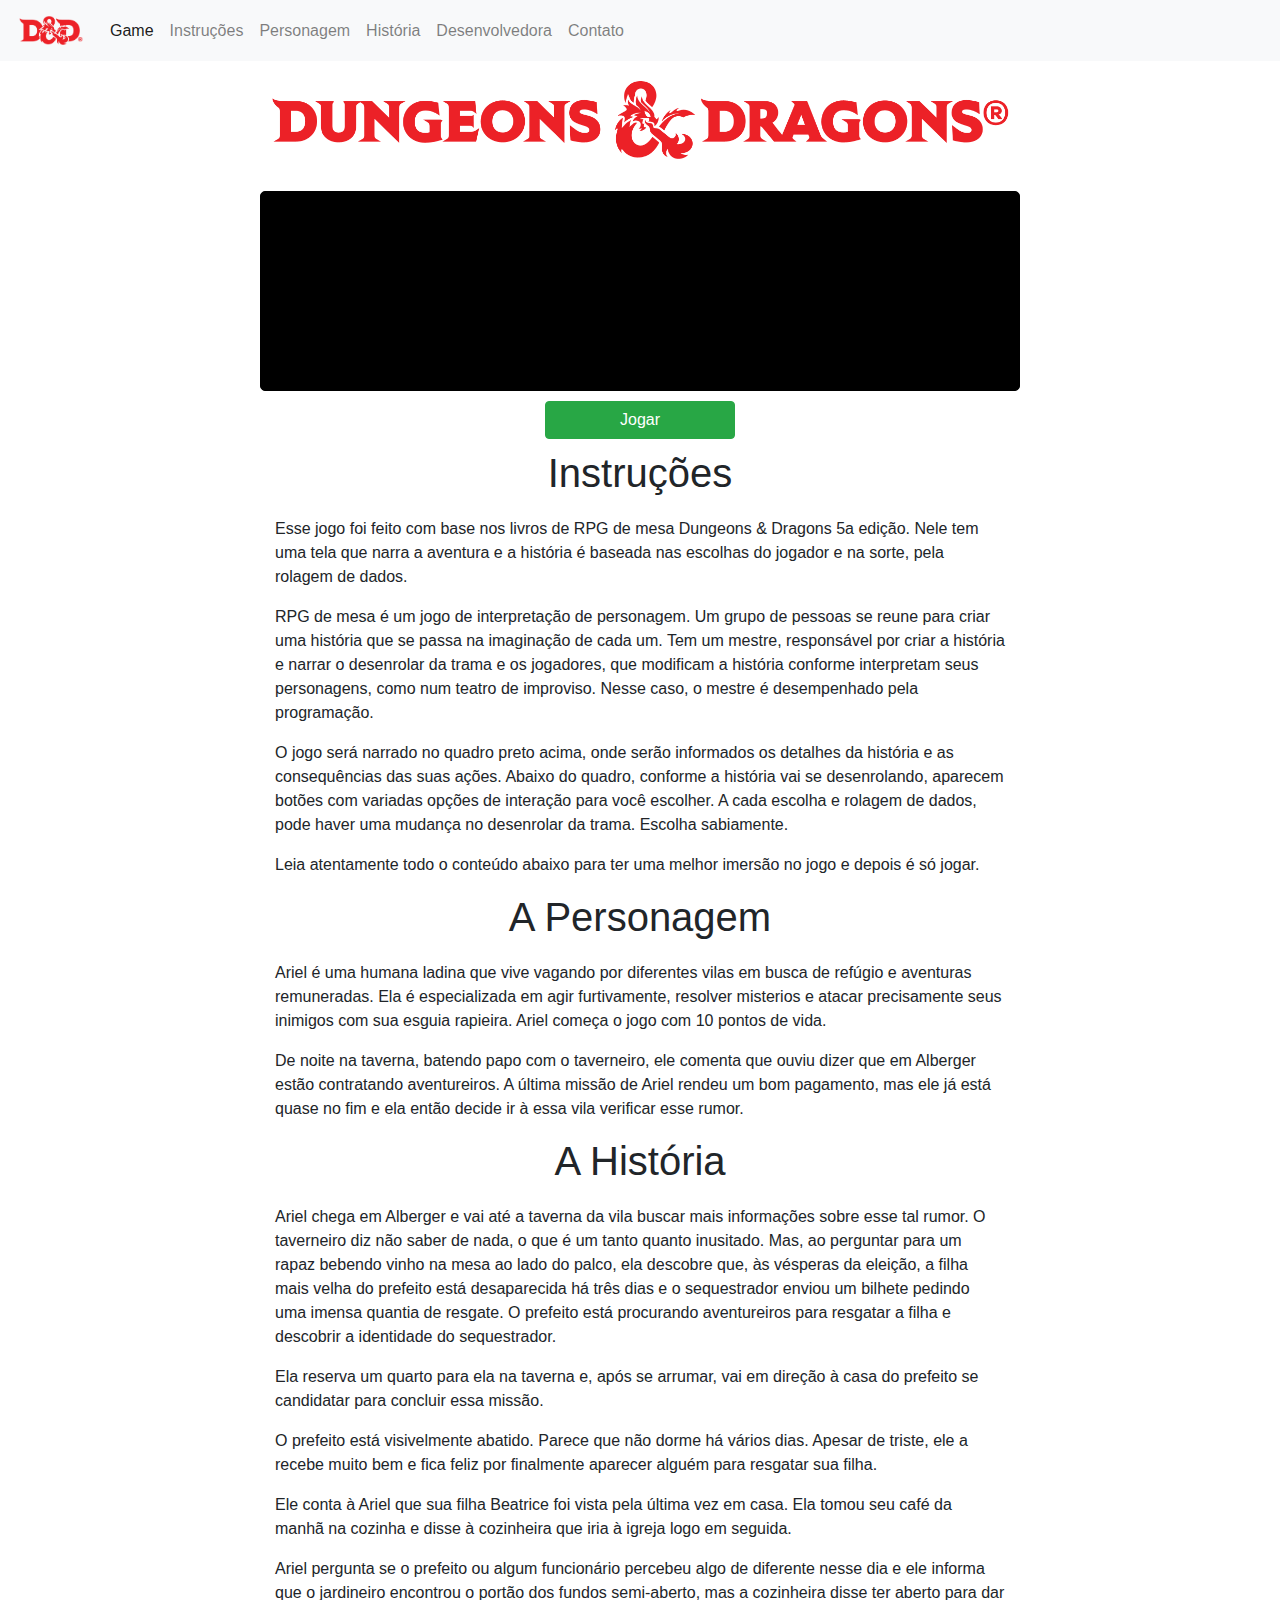
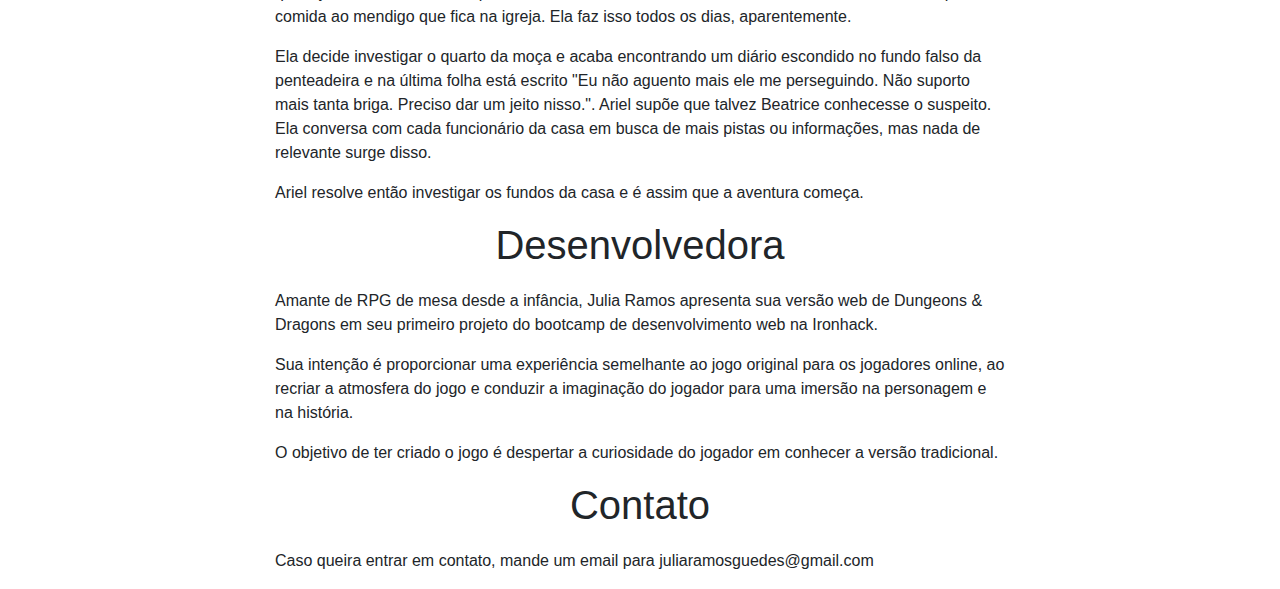
<file: index.html>
<!doctype html>
<html lang="en">
  <head>
    <!-- Required meta tags -->
    <meta charset="utf-8">
    <meta name="viewport" content="width=device-width, initial-scale=1, shrink-to-fit=no">

    <!-- Bootstrap CSS -->
    <link rel="stylesheet" href="https://maxcdn.bootstrapcdn.com/bootstrap/4.0.0/css/bootstrap.min.css" integrity="sha384-Gn5384xqQ1aoWXA+058RXPxPg6fy4IWvTNh0E263XmFcJlSAwiGgFAW/dAiS6JXm" crossorigin="anonymous">

    <!-- Local CSS -->
    <link rel="stylesheet" href="./css/style.css">

    <title>Dungeons & Dragons</title>
    <link rel="icon" type ="image/png" href="./images/icon.png">
  </head>
  <body>
    <nav class="navbar fixed-top navbar-expand-lg navbar-light bg-light">
      <a class="navbar-brand"><img src="./images/logo_sm.png" alt="d&d"></a>
      <button class="navbar-toggler" type="button" data-toggle="collapse" data-target="#navbarNavAltMarkup" aria-controls="navbarNavAltMarkup" aria-expanded="false" aria-label="Toggle navigation">
      <span class="navbar-toggler-icon"></span>
      </button>
      <div class="collapse navbar-collapse" id="navbarNavAltMarkup">
        <div class="navbar-nav">
          <a class="nav-item nav-link active" href="#game">Game <span class="sr-only">(current)</span></a>
          <a class="nav-item nav-link" href="#instrucoes">Instruções</a>
          <a class="nav-item nav-link" href="#personagem">Personagem</a>
          <a class="nav-item nav-link" href="#historia">História</a>
          <a class="nav-item nav-link" href="#desenvolvedora">Desenvolvedora</a>
          <a class="nav-item nav-link" href="#contato">Contato</a>
        </div>
      </div>
    </nav>
    <section id="game" class="text-center container">
      <div class="row d-flex justify-content-center">
        <div class="col-12">
          <img src="./images/logo_lg.png" alt="d&d" id="img-lg">
          <img src="./images/logo_md.png" alt="d&d" id="img-md">
        </div>
      </div>
      <div class="row d-flex justify-content-center">
        <div class="col-10 col-lg-8" id="board">
          <p id="history"></p>
        </div>
      </div>
      <div class="row d-flex justify-content-center">
        <button type="button" class="btn btn-success col-10 col-md-2" id="btn-start" onclick="start()">Jogar</button>
        <button type="button" class="btn btn-outline-success col-10 col-md-2" id="btn-print-all" onclick="printAll()">Avançar</button>
      </div>
      <div class="row d-flex justify-content-center">
        <h1 class="col-10" id="what">O que você quer fazer?</h1>
        <div class="container">
          <div id="options" class="row d-flex justify-content-center">
          </div>
        </div>
      </div>
    </section>
    <section id="instrucoes" class="container article">
      <div class="row d-flex justify-content-center">
        <div class="col-10 col-lg-8 ">
          <h1 class="text-center">Instruções</h1>
          <p>Esse jogo foi feito com base nos livros de RPG de mesa Dungeons & Dragons 5a edição. Nele tem uma tela que narra a aventura e a história é baseada nas escolhas do jogador e na sorte, pela rolagem de dados.</p>

          <p>RPG de mesa é um jogo de interpretação de personagem. Um grupo de pessoas se reune para criar uma história que se passa na imaginação de cada um. Tem um mestre, responsável por criar a história e narrar o desenrolar da trama e os jogadores, que modificam a história conforme interpretam seus personagens, como num teatro de improviso. Nesse caso, o mestre é desempenhado pela programação.</p>

          <p>O jogo será narrado no quadro preto acima, onde serão informados os detalhes da história e as consequências das suas ações. Abaixo do quadro, conforme a história vai se desenrolando, aparecem botões com variadas opções de interação para você escolher. A cada escolha e rolagem de dados, pode haver uma mudança no desenrolar da trama. Escolha sabiamente.</p>

          <p>Leia atentamente todo o conteúdo abaixo para ter uma melhor imersão no jogo e depois é só jogar.</p>
        </div>
      </div>
    </section>
    <section id="personagem" class="container article">
      <div class="row d-flex justify-content-center">
        <div class="col-10 col-lg-8">
          <h1 class="text-center">A Personagem</h1>
          <p>Ariel é uma humana ladina que vive vagando por diferentes vilas em busca de refúgio e aventuras remuneradas. Ela é especializada em agir furtivamente, resolver misterios e atacar precisamente seus inimigos com sua esguia rapieira. Ariel começa o jogo com 10 pontos de vida.</p>

          <p>De noite na taverna, batendo papo com o taverneiro, ele comenta que ouviu dizer que em Alberger estão contratando aventureiros. A última missão de Ariel rendeu um bom pagamento, mas ele já está quase no fim e ela então decide ir à essa vila verificar esse rumor.</p>
        </div>
      </div>
    </section>
    <section id="historia" class="container article">
      <div class="row d-flex justify-content-center">
        <div class="col-10 col-lg-8">
          <h1 class="text-center">A História</h1>
          <p>Ariel chega em Alberger e vai até a taverna da vila buscar mais informações sobre esse tal rumor. O taverneiro diz não saber de nada, o que é um tanto quanto inusitado. Mas, ao perguntar para um rapaz bebendo vinho na mesa ao lado do palco, ela descobre que, às vésperas da eleição, a filha mais velha do prefeito está desaparecida há três dias e o sequestrador enviou um bilhete pedindo uma imensa quantia de resgate. O prefeito está procurando aventureiros para resgatar a filha e descobrir a identidade do sequestrador.</p>
          <p>Ela reserva um quarto para ela na taverna e, após se arrumar, vai em direção à casa do prefeito se candidatar para concluir essa missão.</p>
          <p>O prefeito está visivelmente abatido. Parece que não dorme há vários dias. Apesar de triste, ele a recebe muito bem e fica feliz por finalmente aparecer alguém para resgatar sua filha.</p>
          <p>Ele conta à Ariel que sua filha Beatrice foi vista pela última vez em casa. Ela tomou seu café da manhã na cozinha e disse à cozinheira que iria à igreja logo em seguida.</p>
          <p>Ariel pergunta se o prefeito ou algum funcionário percebeu algo de diferente nesse dia e ele informa que o jardineiro encontrou o portão dos fundos semi-aberto, mas a cozinheira disse ter aberto para dar comida ao mendigo que fica na igreja. Ela faz isso todos os dias, aparentemente.</p>
          <p>Ela decide investigar o quarto da moça e acaba encontrando um diário escondido no fundo falso da penteadeira e na última folha está escrito "Eu não aguento mais ele me perseguindo. Não suporto mais tanta briga. Preciso dar um jeito nisso.". Ariel supõe que talvez Beatrice conhecesse o suspeito. Ela conversa com cada funcionário da casa em busca de mais pistas ou informações, mas nada de relevante surge disso.</p>
          <p>Ariel resolve então investigar os fundos da casa e é assim que a aventura começa.</p>
        </div>
      </div>
    </section>
    <section id="desenvolvedora" class="container article">
      <div class="row d-flex justify-content-center">
        <div class="col-10 col-lg-8">
          <h1 class="text-center">Desenvolvedora</h1>
          <p>Amante de RPG de mesa desde a infância, Julia Ramos apresenta sua versão web de Dungeons & Dragons em seu primeiro projeto do bootcamp de desenvolvimento web na Ironhack.</p>

          <p>Sua intenção é proporcionar uma experiência semelhante ao jogo original para os jogadores online, ao recriar a atmosfera do jogo e conduzir a imaginação do jogador para uma imersão na personagem e na história.</p>
          
          <p>O objetivo de ter criado o jogo é despertar a curiosidade do jogador em conhecer a versão tradicional.</p>
        </div>
      </div>
    </section>
    <section id="contato" class="container article">
      <div class="row d-flex justify-content-center">
        <div class="col-10 col-lg-8">
          <h1 class="text-center">Contato</h1>
          <p>Caso queira entrar em contato, mande um email para juliaramosguedes@gmail.com</p>
        </div>
      </div>
    </section>
    <!-- Local JavaScript -->
    <script src="./src/script.js"></script>
    <script src="./src/plot.js"></script>
    <!-- Bootstrap JS -->
    <script src="https://code.jquery.com/jquery-3.2.1.slim.min.js" integrity="sha384-KJ3o2DKtIkvYIK3UENzmM7KCkRr/rE9/Qpg6aAZGJwFDMVNA/GpGFF93hXpG5KkN" crossorigin="anonymous"></script>
    <script src="https://cdnjs.cloudflare.com/ajax/libs/popper.js/1.12.9/umd/popper.min.js" integrity="sha384-ApNbgh9B+Y1QKtv3Rn7W3mgPxhU9K/ScQsAP7hUibX39j7fakFPskvXusvfa0b4Q" crossorigin="anonymous"></script>
    <script src="https://maxcdn.bootstrapcdn.com/bootstrap/4.0.0/js/bootstrap.min.js" integrity="sha384-JZR6Spejh4U02d8jOt6vLEHfe/JQGiRRSQQxSfFWpi1MquVdAyjUar5+76PVCmYl" crossorigin="anonymous"></script>
  </body>
</html>
</file>
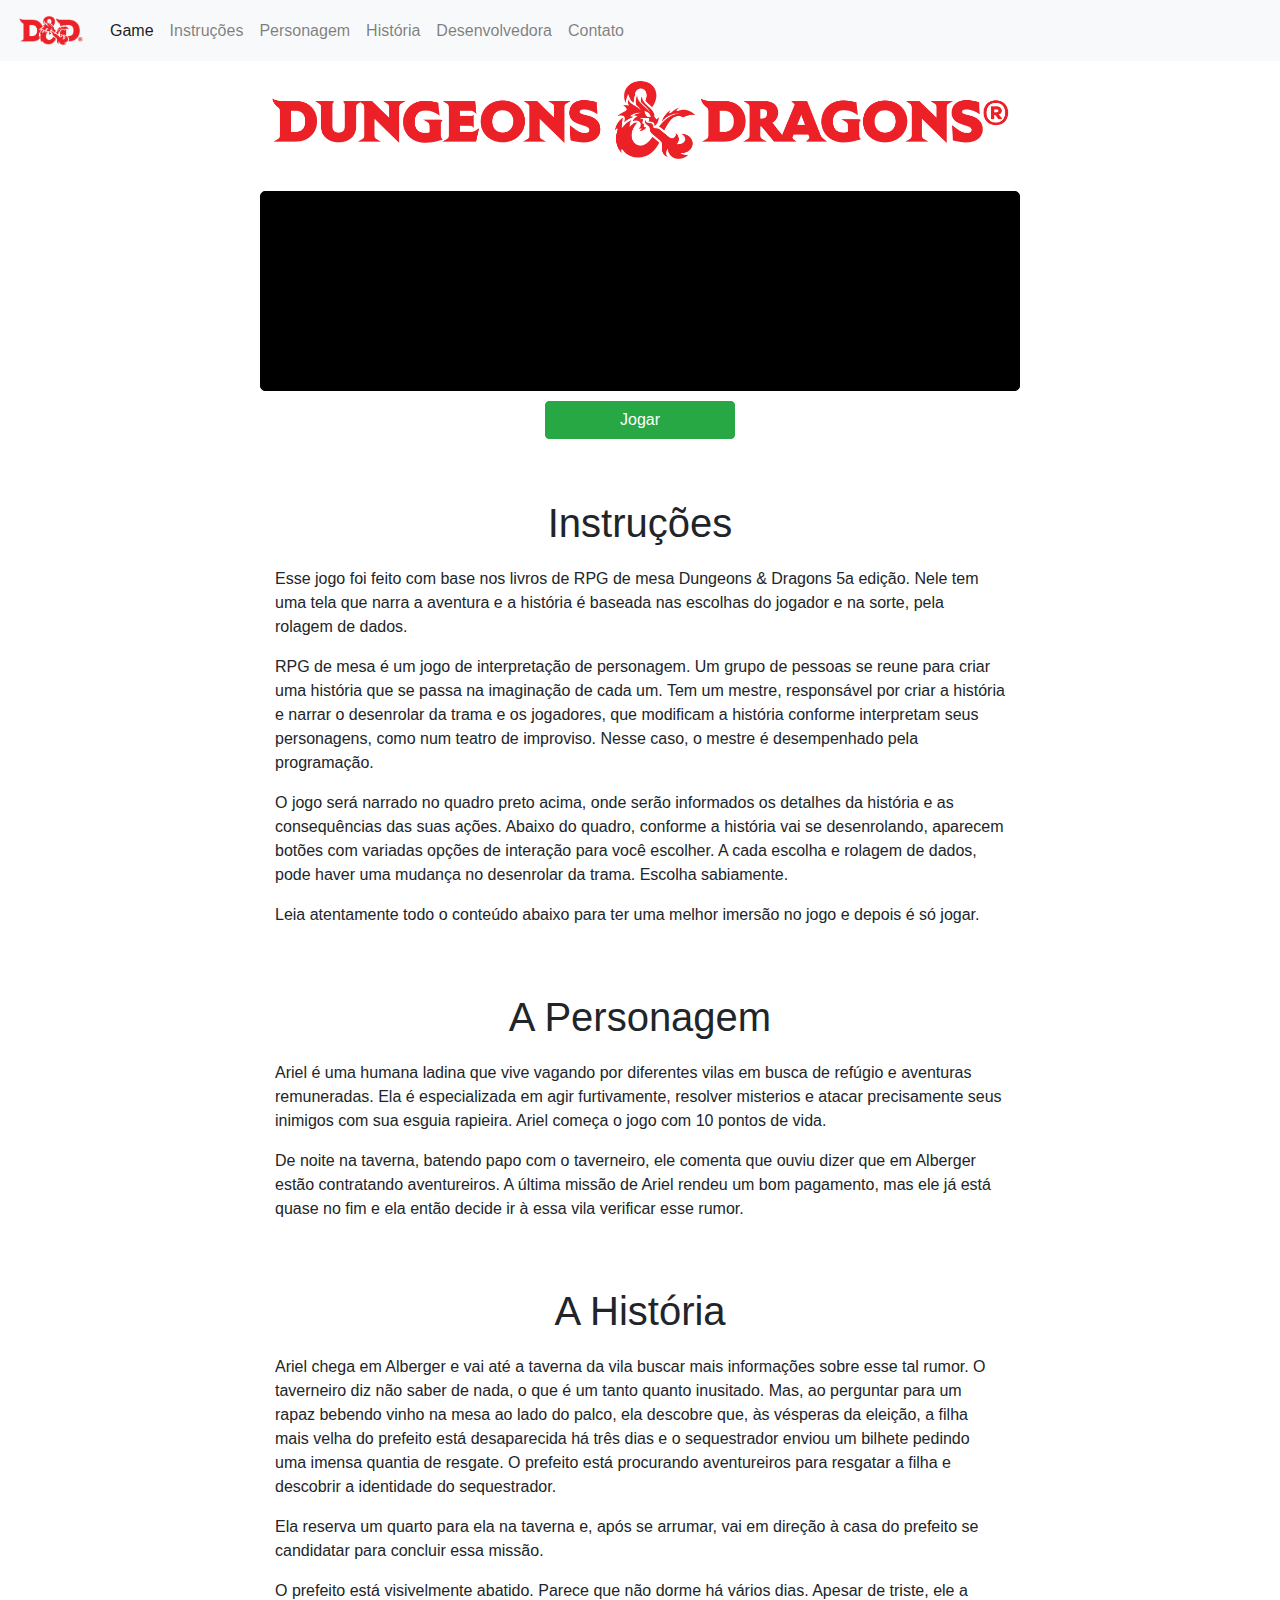
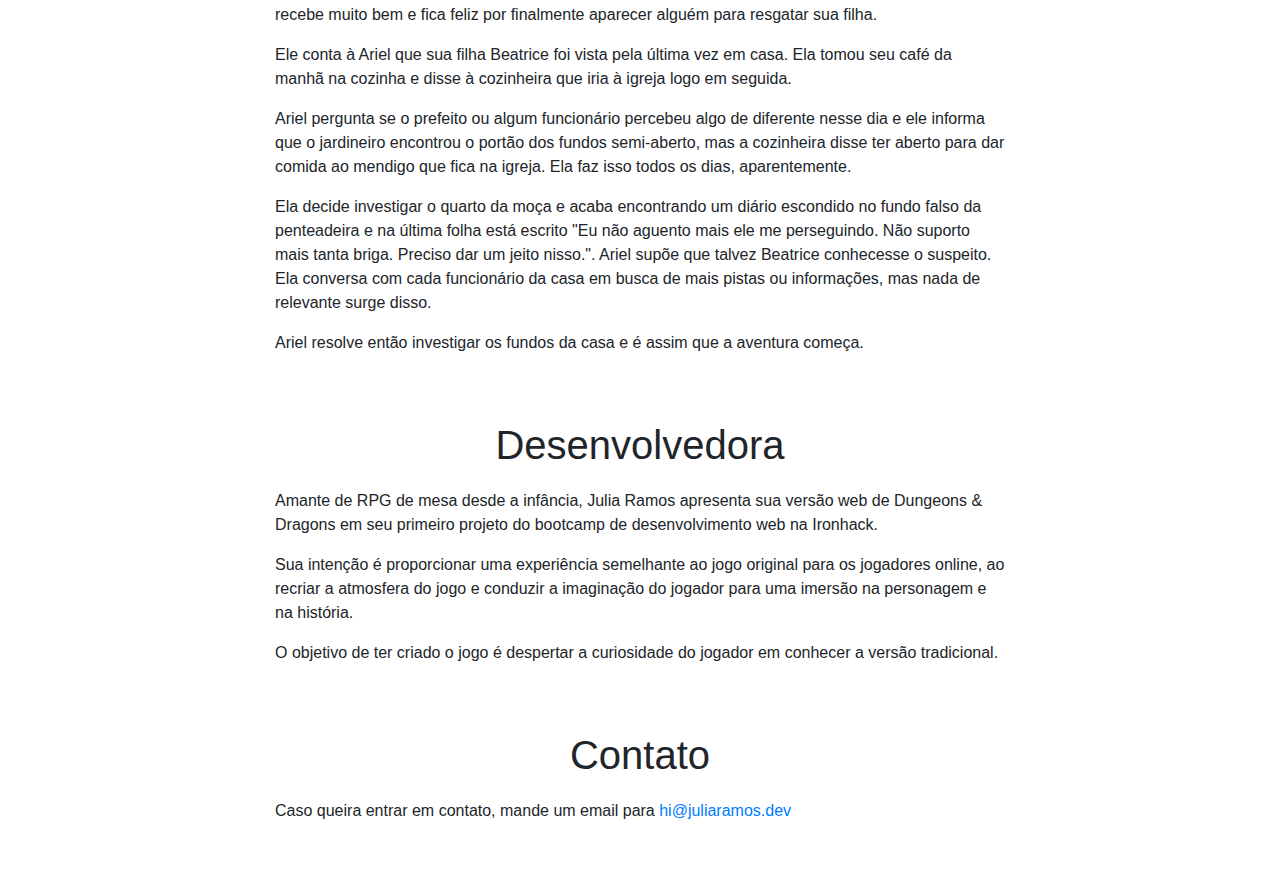
<file: public/index.html>
<!DOCTYPE html>
<html lang="en">
  <head>
    <!-- Required meta tags -->
    <meta charset="utf-8" />
    <meta
      name="viewport"
      content="width=device-width, initial-scale=1, shrink-to-fit=no"
    />

    <!-- Bootstrap CSS -->
    <link
      rel="stylesheet"
      href="https://maxcdn.bootstrapcdn.com/bootstrap/4.0.0/css/bootstrap.min.css"
      integrity="sha384-Gn5384xqQ1aoWXA+058RXPxPg6fy4IWvTNh0E263XmFcJlSAwiGgFAW/dAiS6JXm"
      crossorigin="anonymous"
    />

    <!-- Local CSS -->
    <link rel="stylesheet" href="./css/style.css" />

    <title>Dungeons & Dragons</title>
    <link rel="icon" type="image/png" href="./images/icon.png" />
  </head>
  <body>
    <nav class="navbar fixed-top navbar-expand-lg navbar-light bg-light">
      <a class="navbar-brand"><img src="./images/logo_sm.png" alt="d&d" /></a>
      <button
        class="navbar-toggler"
        type="button"
        data-toggle="collapse"
        data-target="#navbarNavAltMarkup"
        aria-controls="navbarNavAltMarkup"
        aria-expanded="false"
        aria-label="Toggle navigation"
      >
        <span class="navbar-toggler-icon"></span>
      </button>
      <div class="collapse navbar-collapse" id="navbarNavAltMarkup">
        <div class="navbar-nav">
          <a class="nav-item nav-link active" href="#game"
            >Game <span class="sr-only">(current)</span></a
          >
          <a class="nav-item nav-link" href="#instrucoes">Instruções</a>
          <a class="nav-item nav-link" href="#personagem">Personagem</a>
          <a class="nav-item nav-link" href="#historia">História</a>
          <a class="nav-item nav-link" href="#desenvolvedora">Desenvolvedora</a>
          <a class="nav-item nav-link" href="#contato">Contato</a>
        </div>
      </div>
    </nav>
    <section id="game" class="text-center container">
      <div class="row d-flex justify-content-center">
        <div class="col-12">
          <img src="./images/logo_lg.png" alt="d&d" id="img-lg" />
          <img src="./images/logo_md.png" alt="d&d" id="img-md" />
        </div>
      </div>
      <div class="row d-flex justify-content-center">
        <div class="col-10 col-lg-8" id="board">
          <p id="history"></p>
        </div>
      </div>
      <div class="row d-flex justify-content-center">
        <button
          type="button"
          class="btn btn-success col-10 col-md-2"
          id="btn-start"
          onclick="start()"
        >
          Jogar
        </button>
        <button
          type="button"
          class="btn btn-outline-success col-10 col-md-2"
          id="btn-print-all"
          onclick="printAll()"
        >
          Avançar
        </button>
      </div>
      <div class="row d-flex justify-content-center">
        <h1 class="col-10" id="what">O que você quer fazer?</h1>
        <div class="container">
          <div id="options" class="row d-flex justify-content-center"></div>
        </div>
      </div>
    </section>
    <section id="instrucoes" class="container article">
      <div class="row d-flex justify-content-center">
        <div class="col-10 col-lg-8">
          <h1 class="text-center">Instruções</h1>
          <p>
            Esse jogo foi feito com base nos livros de RPG de mesa Dungeons &
            Dragons 5a edição. Nele tem uma tela que narra a aventura e a
            história é baseada nas escolhas do jogador e na sorte, pela rolagem
            de dados.
          </p>

          <p>
            RPG de mesa é um jogo de interpretação de personagem. Um grupo de
            pessoas se reune para criar uma história que se passa na imaginação
            de cada um. Tem um mestre, responsável por criar a história e narrar
            o desenrolar da trama e os jogadores, que modificam a história
            conforme interpretam seus personagens, como num teatro de improviso.
            Nesse caso, o mestre é desempenhado pela programação.
          </p>

          <p>
            O jogo será narrado no quadro preto acima, onde serão informados os
            detalhes da história e as consequências das suas ações. Abaixo do
            quadro, conforme a história vai se desenrolando, aparecem botões com
            variadas opções de interação para você escolher. A cada escolha e
            rolagem de dados, pode haver uma mudança no desenrolar da trama.
            Escolha sabiamente.
          </p>

          <p>
            Leia atentamente todo o conteúdo abaixo para ter uma melhor imersão
            no jogo e depois é só jogar.
          </p>
        </div>
      </div>
    </section>
    <section id="personagem" class="container article">
      <div class="row d-flex justify-content-center">
        <div class="col-10 col-lg-8">
          <h1 class="text-center">A Personagem</h1>
          <p>
            Ariel é uma humana ladina que vive vagando por diferentes vilas em
            busca de refúgio e aventuras remuneradas. Ela é especializada em
            agir furtivamente, resolver misterios e atacar precisamente seus
            inimigos com sua esguia rapieira. Ariel começa o jogo com 10 pontos
            de vida.
          </p>

          <p>
            De noite na taverna, batendo papo com o taverneiro, ele comenta que
            ouviu dizer que em Alberger estão contratando aventureiros. A última
            missão de Ariel rendeu um bom pagamento, mas ele já está quase no
            fim e ela então decide ir à essa vila verificar esse rumor.
          </p>
        </div>
      </div>
    </section>
    <section id="historia" class="container article">
      <div class="row d-flex justify-content-center">
        <div class="col-10 col-lg-8">
          <h1 class="text-center">A História</h1>
          <p>
            Ariel chega em Alberger e vai até a taverna da vila buscar mais
            informações sobre esse tal rumor. O taverneiro diz não saber de
            nada, o que é um tanto quanto inusitado. Mas, ao perguntar para um
            rapaz bebendo vinho na mesa ao lado do palco, ela descobre que, às
            vésperas da eleição, a filha mais velha do prefeito está
            desaparecida há três dias e o sequestrador enviou um bilhete pedindo
            uma imensa quantia de resgate. O prefeito está procurando
            aventureiros para resgatar a filha e descobrir a identidade do
            sequestrador.
          </p>
          <p>
            Ela reserva um quarto para ela na taverna e, após se arrumar, vai em
            direção à casa do prefeito se candidatar para concluir essa missão.
          </p>
          <p>
            O prefeito está visivelmente abatido. Parece que não dorme há vários
            dias. Apesar de triste, ele a recebe muito bem e fica feliz por
            finalmente aparecer alguém para resgatar sua filha.
          </p>
          <p>
            Ele conta à Ariel que sua filha Beatrice foi vista pela última vez
            em casa. Ela tomou seu café da manhã na cozinha e disse à cozinheira
            que iria à igreja logo em seguida.
          </p>
          <p>
            Ariel pergunta se o prefeito ou algum funcionário percebeu algo de
            diferente nesse dia e ele informa que o jardineiro encontrou o
            portão dos fundos semi-aberto, mas a cozinheira disse ter aberto
            para dar comida ao mendigo que fica na igreja. Ela faz isso todos os
            dias, aparentemente.
          </p>
          <p>
            Ela decide investigar o quarto da moça e acaba encontrando um diário
            escondido no fundo falso da penteadeira e na última folha está
            escrito "Eu não aguento mais ele me perseguindo. Não suporto mais
            tanta briga. Preciso dar um jeito nisso.". Ariel supõe que talvez
            Beatrice conhecesse o suspeito. Ela conversa com cada funcionário da
            casa em busca de mais pistas ou informações, mas nada de relevante
            surge disso.
          </p>
          <p>
            Ariel resolve então investigar os fundos da casa e é assim que a
            aventura começa.
          </p>
        </div>
      </div>
    </section>
    <section id="desenvolvedora" class="container article">
      <div class="row d-flex justify-content-center">
        <div class="col-10 col-lg-8">
          <h1 class="text-center">Desenvolvedora</h1>
          <p>
            Amante de RPG de mesa desde a infância, Julia Ramos apresenta sua
            versão web de Dungeons & Dragons em seu primeiro projeto do bootcamp
            de desenvolvimento web na Ironhack.
          </p>

          <p>
            Sua intenção é proporcionar uma experiência semelhante ao jogo
            original para os jogadores online, ao recriar a atmosfera do jogo e
            conduzir a imaginação do jogador para uma imersão na personagem e na
            história.
          </p>

          <p>
            O objetivo de ter criado o jogo é despertar a curiosidade do jogador
            em conhecer a versão tradicional.
          </p>
        </div>
      </div>
    </section>
    <section id="contato" class="container article">
      <div class="row d-flex justify-content-center">
        <div class="col-10 col-lg-8">
          <h1 class="text-center">Contato</h1>
          <p>
            Caso queira entrar em contato, mande um email para
            <a href="mailto:hi@juliaramos.dev">hi@juliaramos.dev</a>
          </p>
        </div>
      </div>
    </section>
    <!-- Local JavaScript -->
    <script src="./src/script.js"></script>
    <script src="./src/plot.js"></script>
    <!-- Bootstrap JS -->
    <script
      src="https://code.jquery.com/jquery-3.2.1.slim.min.js"
      integrity="sha384-KJ3o2DKtIkvYIK3UENzmM7KCkRr/rE9/Qpg6aAZGJwFDMVNA/GpGFF93hXpG5KkN"
      crossorigin="anonymous"
    ></script>
    <script
      src="https://cdnjs.cloudflare.com/ajax/libs/popper.js/1.12.9/umd/popper.min.js"
      integrity="sha384-ApNbgh9B+Y1QKtv3Rn7W3mgPxhU9K/ScQsAP7hUibX39j7fakFPskvXusvfa0b4Q"
      crossorigin="anonymous"
    ></script>
    <script
      src="https://maxcdn.bootstrapcdn.com/bootstrap/4.0.0/js/bootstrap.min.js"
      integrity="sha384-JZR6Spejh4U02d8jOt6vLEHfe/JQGiRRSQQxSfFWpi1MquVdAyjUar5+76PVCmYl"
      crossorigin="anonymous"
    ></script>
  </body>
</html>
</file>
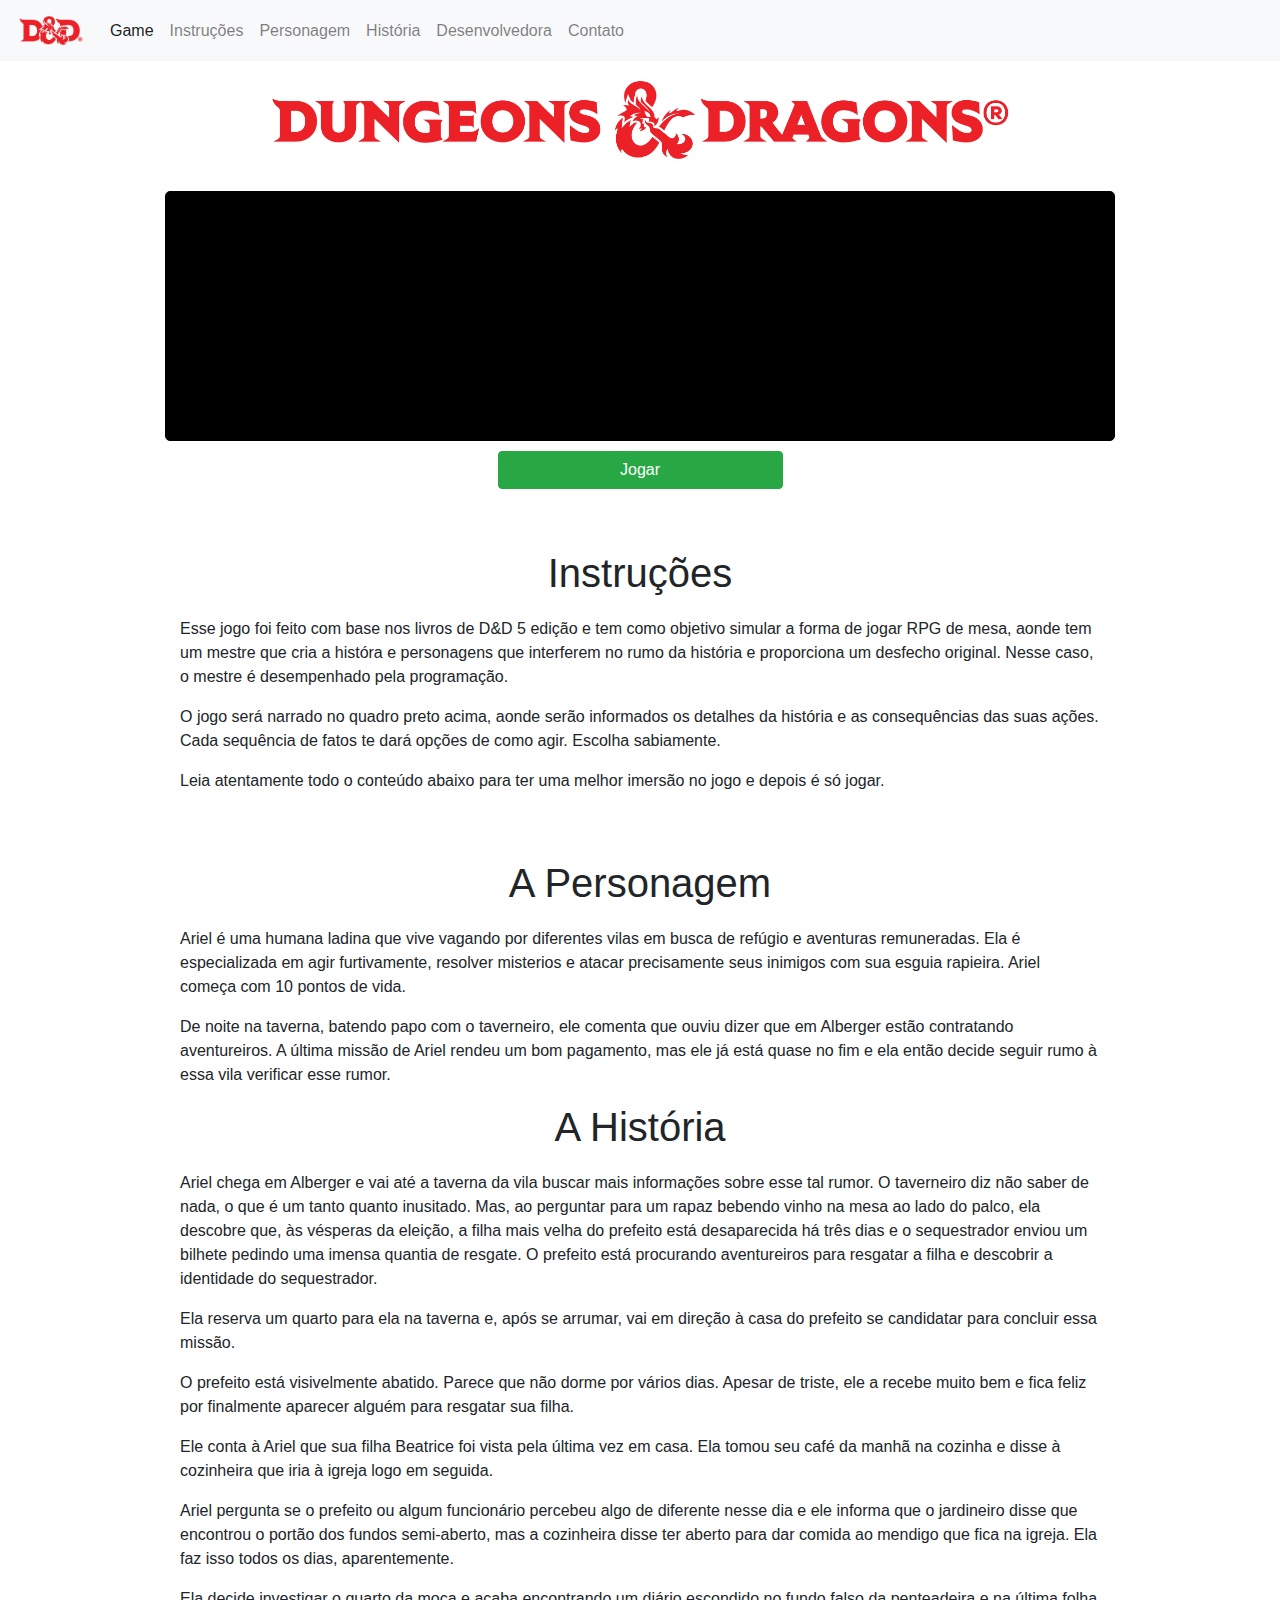
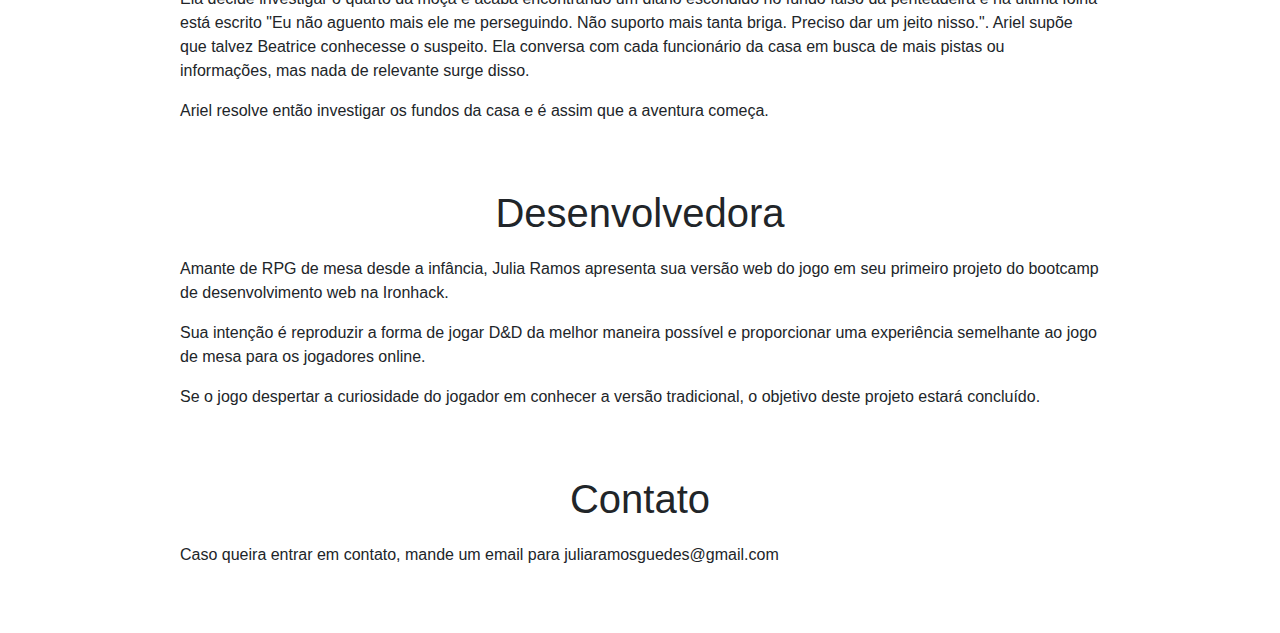
<file: starter_code/index.html>
<!doctype html>
<html lang="en">
  <head>
    <!-- Required meta tags -->
    <meta charset="utf-8">
    <meta name="viewport" content="width=device-width, initial-scale=1, shrink-to-fit=no">

    <!-- Bootstrap CSS -->
    <link rel="stylesheet" href="https://maxcdn.bootstrapcdn.com/bootstrap/4.0.0/css/bootstrap.min.css" integrity="sha384-Gn5384xqQ1aoWXA+058RXPxPg6fy4IWvTNh0E263XmFcJlSAwiGgFAW/dAiS6JXm" crossorigin="anonymous">

    <!-- Local CSS -->
    <link rel="stylesheet" href="style.css">

    <title>Dungeons & Dragons</title>
    <link rel="icon" type ="image/png" href="./images/icon.png">
  </head>
  <body>
    <nav class="navbar fixed-top navbar-expand-lg navbar-light bg-light">
      <a class="navbar-brand"><img src="./images/logo_sm.png" alt="d&d"></a>
      <button class="navbar-toggler" type="button" data-toggle="collapse" data-target="#navbarNavAltMarkup" aria-controls="navbarNavAltMarkup" aria-expanded="false" aria-label="Toggle navigation">
      <span class="navbar-toggler-icon"></span>
      </button>
      <div class="collapse navbar-collapse" id="navbarNavAltMarkup">
        <div class="navbar-nav">
          <a class="nav-item nav-link active" href="#game">Game <span class="sr-only">(current)</span></a>
          <a class="nav-item nav-link" href="#instrucoes">Instruções</a>
          <a class="nav-item nav-link" href="#personagem">Personagem</a>
          <a class="nav-item nav-link" href="#historia">História</a>
          <a class="nav-item nav-link" href="#desenvolvedora">Desenvolvedora</a>
          <a class="nav-item nav-link" href="#contato">Contato</a>
        </div>
      </div>
    </nav>
    <section id="game" class="text-center container">
      <div class="row d-flex justify-content-center">
        <div class="col-12">
          <img src="./images/logo_lg.png" alt="d&d" id="img-lg">
          <img src="./images/logo_md.png" alt="d&d" id="img-md">
        </div>
      </div>
      <div class="row d-flex justify-content-center">
        <div class="col-12 col-md-10" id="board">
          <p id="history"></p>
        </div>
      </div>
      <div class="row d-flex justify-content-center">
        <button type="button" class="btn btn-success col-12 col-md-3" id="btn-start" onclick="start()">Jogar</button>
        <button type="button" class="btn btn-outline-success col-12 col-md-3" id="btn-print-all" onclick="printAll()">Avançar</button>
      </div>
      <div class="row d-flex justify-content-center">
        <h1 class="col-12" id="what">O que você quer fazer?</h1>
        <div class="container">
          <div id="options" class="row d-flex justify-content-center">
          </div>
        </div>
      </div>
    </section>
    <section id="instrucoes" class="container">
      <div class="row d-flex justify-content-center">
        <div class="col-12 col-md-10">
          <h1 class="text-center">Instruções</h1>
          <p>Esse jogo foi feito com base nos livros de D&D 5 edição e tem como objetivo simular a forma de jogar RPG de mesa, aonde tem um mestre que cria a históra e personagens que interferem no rumo da história e proporciona um desfecho original. Nesse caso, o mestre é desempenhado pela programação. </p>

          <p>O jogo será narrado no quadro preto acima, aonde serão informados os detalhes da história e as consequências das suas ações. Cada sequência de fatos te dará opções de como agir. Escolha sabiamente.</p>

          <p>Leia atentamente todo o conteúdo abaixo para ter uma melhor imersão no jogo e depois é só jogar.</p>
        </div>
      </div>
    </section>
    <section id="personagem" class="container">
      <div class="row d-flex justify-content-center">
        <div class="col-12 col-md-10">
          <h1 class="text-center">A Personagem</h1>
          <p>Ariel é uma humana ladina que vive vagando por diferentes vilas em busca de refúgio e aventuras remuneradas. Ela é especializada em agir furtivamente, resolver misterios e atacar precisamente seus inimigos com sua esguia rapieira. Ariel começa com 10 pontos de vida.</p>

          <p>De noite na taverna, batendo papo com o taverneiro, ele comenta que ouviu dizer que em Alberger estão contratando aventureiros. A última missão de Ariel rendeu um bom pagamento, mas ele já está quase no fim e ela então decide seguir rumo à essa vila verificar esse rumor.</p>
        </div>
      </div>
    </section>
    <section id="historia" class="container">
      <div class="row d-flex justify-content-center">
        <div class="col-12 col-md-10">
          <h1 class="text-center">A História</h1>
          <p>Ariel chega em Alberger e vai até a taverna da vila buscar mais informações sobre esse tal rumor. O taverneiro diz não saber de nada, o que é um tanto quanto inusitado. Mas, ao perguntar para um rapaz bebendo vinho na mesa ao lado do palco, ela descobre que, às vésperas da eleição, a filha mais velha do prefeito está desaparecida há três dias e o sequestrador enviou um bilhete pedindo uma imensa quantia de resgate. O prefeito está procurando aventureiros para resgatar a filha e descobrir a identidade do sequestrador.</p>
          <p>Ela reserva um quarto para ela na taverna e, após se arrumar, vai em direção à casa do prefeito se candidatar para concluir essa missão.</p>
          <p>O prefeito está visivelmente abatido. Parece que não dorme por vários dias. Apesar de triste, ele a recebe muito bem e fica feliz por finalmente aparecer alguém para resgatar sua filha.</p>
          <p>Ele conta à Ariel que sua filha Beatrice foi vista pela última vez em casa. Ela tomou seu café da manhã na cozinha e disse à cozinheira que iria à igreja logo em seguida.</p>
          <p>Ariel pergunta se o prefeito ou algum funcionário percebeu algo de diferente nesse dia e ele informa que o jardineiro disse que encontrou o portão dos fundos semi-aberto, mas a cozinheira disse ter aberto para dar comida ao mendigo que fica na igreja. Ela faz isso todos os dias, aparentemente.</p>
          <p>Ela decide investigar o quarto da moça e acaba encontrando um diário escondido no fundo falso da penteadeira e na última folha está escrito "Eu não aguento mais ele me perseguindo. Não suporto mais tanta briga. Preciso dar um jeito nisso.". Ariel supõe que talvez Beatrice conhecesse o suspeito. Ela conversa com cada funcionário da casa em busca de mais pistas ou informações, mas nada de relevante surge disso.</p>
          <p>Ariel resolve então investigar os fundos da casa e é assim que a aventura começa.</p>
        </div>
      </div>
    </section>
    <section id="desenvolvedora" class="container">
      <div class="row d-flex justify-content-center">
        <div class="col-12 col-md-10">
          <h1 class="text-center">Desenvolvedora</h1>
          <p>Amante de RPG de mesa desde a infância, Julia Ramos apresenta sua versão web do jogo em seu primeiro projeto do bootcamp de desenvolvimento web na Ironhack.</p>
    
          <p>Sua intenção é reproduzir a forma de jogar D&D da melhor maneira possível e proporcionar uma experiência semelhante ao jogo de mesa para os jogadores online.</p>

          <p>Se o jogo despertar a curiosidade do jogador em conhecer a versão tradicional, o objetivo deste projeto estará concluído.</p>
        </div>
      </div>
    </section>
    <section id="contato" class="container">
      <div class="row d-flex justify-content-center">
        <div class="col-12 col-md-10">
          <h1 class="text-center">Contato</h1>
          <p>Caso queira entrar em contato, mande um email para juliaramosguedes@gmail.com</p>
        </div>
      </div>
    </section>
    <!-- Local JavaScript -->
    <script src="./src/script.js"></script>
    <script src="./src/plot.js"></script>
    <!-- Bootstrap JS -->
    <script src="https://code.jquery.com/jquery-3.2.1.slim.min.js" integrity="sha384-KJ3o2DKtIkvYIK3UENzmM7KCkRr/rE9/Qpg6aAZGJwFDMVNA/GpGFF93hXpG5KkN" crossorigin="anonymous"></script>
    <script src="https://cdnjs.cloudflare.com/ajax/libs/popper.js/1.12.9/umd/popper.min.js" integrity="sha384-ApNbgh9B+Y1QKtv3Rn7W3mgPxhU9K/ScQsAP7hUibX39j7fakFPskvXusvfa0b4Q" crossorigin="anonymous"></script>
    <script src="https://maxcdn.bootstrapcdn.com/bootstrap/4.0.0/js/bootstrap.min.js" integrity="sha384-JZR6Spejh4U02d8jOt6vLEHfe/JQGiRRSQQxSfFWpi1MquVdAyjUar5+76PVCmYl" crossorigin="anonymous"></script>
  </body>
</html>
</file>
<file: css/style.css>
nav > a > img {
  width: 70px;
}

#img-lg {
  display: none;
}

#img-md {
  width: 300px;
  margin: 0 0 15px;
}

#game {
  margin-top: 60px;
}

#board {
  border: 1px solid black;
  border-radius: 5px;
  background: black;
  height: 200px;
  margin: 0 auto;
  overflow-y:scroll;
}

#board > p {
  color: green;
  text-align: start;
  margin: 20px;
}

#btn-start {
  margin-top: 10px;
  display: inline-block;
}

#btn-print-all {
  margin-top: 10px;
  display: none;
}

body.playing #btn-start {
  display: none;
}

body.playing #btn-print-all {
  display: inline-block;
}

.btn {
  margin: 5px;
}

/* width */
::-webkit-scrollbar {
  width: 15px;
}

/* Track */
::-webkit-scrollbar-track {
  box-shadow: inset 0 0 5px grey; 
  border-radius: 5px;
}

/* Handle */
::-webkit-scrollbar-thumb {
  background: dimgray; 
  border-radius: 5px;
}

#what {
  font-size: 2em;
  margin: 20px auto 10px;
  display: block;
  display: none;
}

body.playing #what {
  display: block;
}

.post {
  margin: 50px auto;
}

h1 {
  margin-bottom: 20px;
}

/* Medium devices (tablets, 768px and up) */
@media (min-width: 768px) {
  #img-lg {
    width: 550px;
    margin: 0 0 15px;
    display: inline;
  }
  
  #img-md {
    display: none;
  }

  .btn {
    margin: 10px;
  }
}

/* Large devices (desktops, 992px and up) */
@media (min-width: 992px) {
  #img-lg {
    width: 775px;
    margin: 0 0 15px;
    display: inline;
  }
}
</file>
<file: public/css/style.css>
nav > a > img {
  width: 70px;
}

#img-lg {
  display: none;
}

#img-md {
  width: 300px;
  margin: 0 0 15px;
}

#game {
  margin-top: 60px;
}

#board {
  border: 1px solid black;
  border-radius: 5px;
  background: black;
  height: 200px;
  margin: 0 auto;
  overflow-y:scroll;
}

#board > p {
  color: green;
  text-align: start;
  margin: 20px;
}

#btn-start {
  margin-top: 10px;
  display: inline-block;
}

#btn-print-all {
  margin-top: 10px;
  display: none;
}

body.playing #btn-start {
  display: none;
}

body.playing #btn-print-all {
  display: inline-block;
}

.btn {
  margin: 5px;
}

/* width */
::-webkit-scrollbar {
  width: 15px;
}

/* Track */
::-webkit-scrollbar-track {
  box-shadow: inset 0 0 5px grey; 
  border-radius: 5px;
}

/* Handle */
::-webkit-scrollbar-thumb {
  background: dimgray; 
  border-radius: 5px;
}

#what {
  font-size: 2em;
  margin: 20px auto 10px;
  display: block;
  display: none;
}

body.playing #what {
  display: block;
}

.article {
  margin: 50px auto;
}

h1 {
  margin-bottom: 20px;
}

/* Medium devices (tablets, 768px and up) */
@media (min-width: 768px) {
  #img-lg {
    width: 550px;
    margin: 0 0 15px;
    display: inline;
  }
  
  #img-md {
    display: none;
  }

  .btn {
    margin: 10px;
  }
}

/* Large devices (desktops, 992px and up) */
@media (min-width: 992px) {
  #img-lg {
    width: 775px;
    margin: 0 0 15px;
    display: inline;
  }
}
</file>
<file: starter_code/style.css>
nav > a > img {
  width: 70px;
}

#img-lg {
  display: none;
}

#img-md {
  width: 300px;
  margin: 0 0 15px;
}

#game {
  margin-top: 60px;
}

#board {
  border: 1px solid black;
  border-radius: 5px;
  background: black;
  height: 250px;
  margin: 0 auto;
  overflow-y:scroll;
}

#board > p {
  color: green;
  text-align: start;
  margin: 20px;
}

#btn-start {
  margin-top: 10px;
  display: inline-block;
}

#btn-print-all {
  margin-top: 10px;
  display: none;
}

body.playing #btn-start {
  display: none;
}

body.playing #btn-print-all {
  display: inline-block;
}

.btn {
  /* border: none; */
  margin: 10px;
}

/* width */
::-webkit-scrollbar {
  width: 15px;
}

/* Track */
::-webkit-scrollbar-track {
  box-shadow: inset 0 0 5px grey; 
  border-radius: 5px;
}

/* Handle */
::-webkit-scrollbar-thumb {
  background: dimgray; 
  border-radius: 5px;
}

#what {
  font-size: 2em;
  margin: 20px auto 10px;
  display: block;
  display: none;
}

body.playing #what {
  display: block;
}

#instrucoes,
#desenvolvedora,
#contato {
  margin: 50px auto;
}

h1 {
  margin-bottom: 20px;
}

/* Medium devices (tablets, 768px and up) */
@media (min-width: 768px) {
  #img-lg {
    width: 550px;
    margin: 0 0 15px;
    display: inline;
  }
  
  #img-md {
    display: none;
  }
}

/* Large devices (desktops, 992px and up) */
@media (min-width: 992px) {
  #img-lg {
    width: 775px;
    margin: 0 0 15px;
    display: inline;
  }
  
  #img-md {
    display: none;
  }
}
</file>
